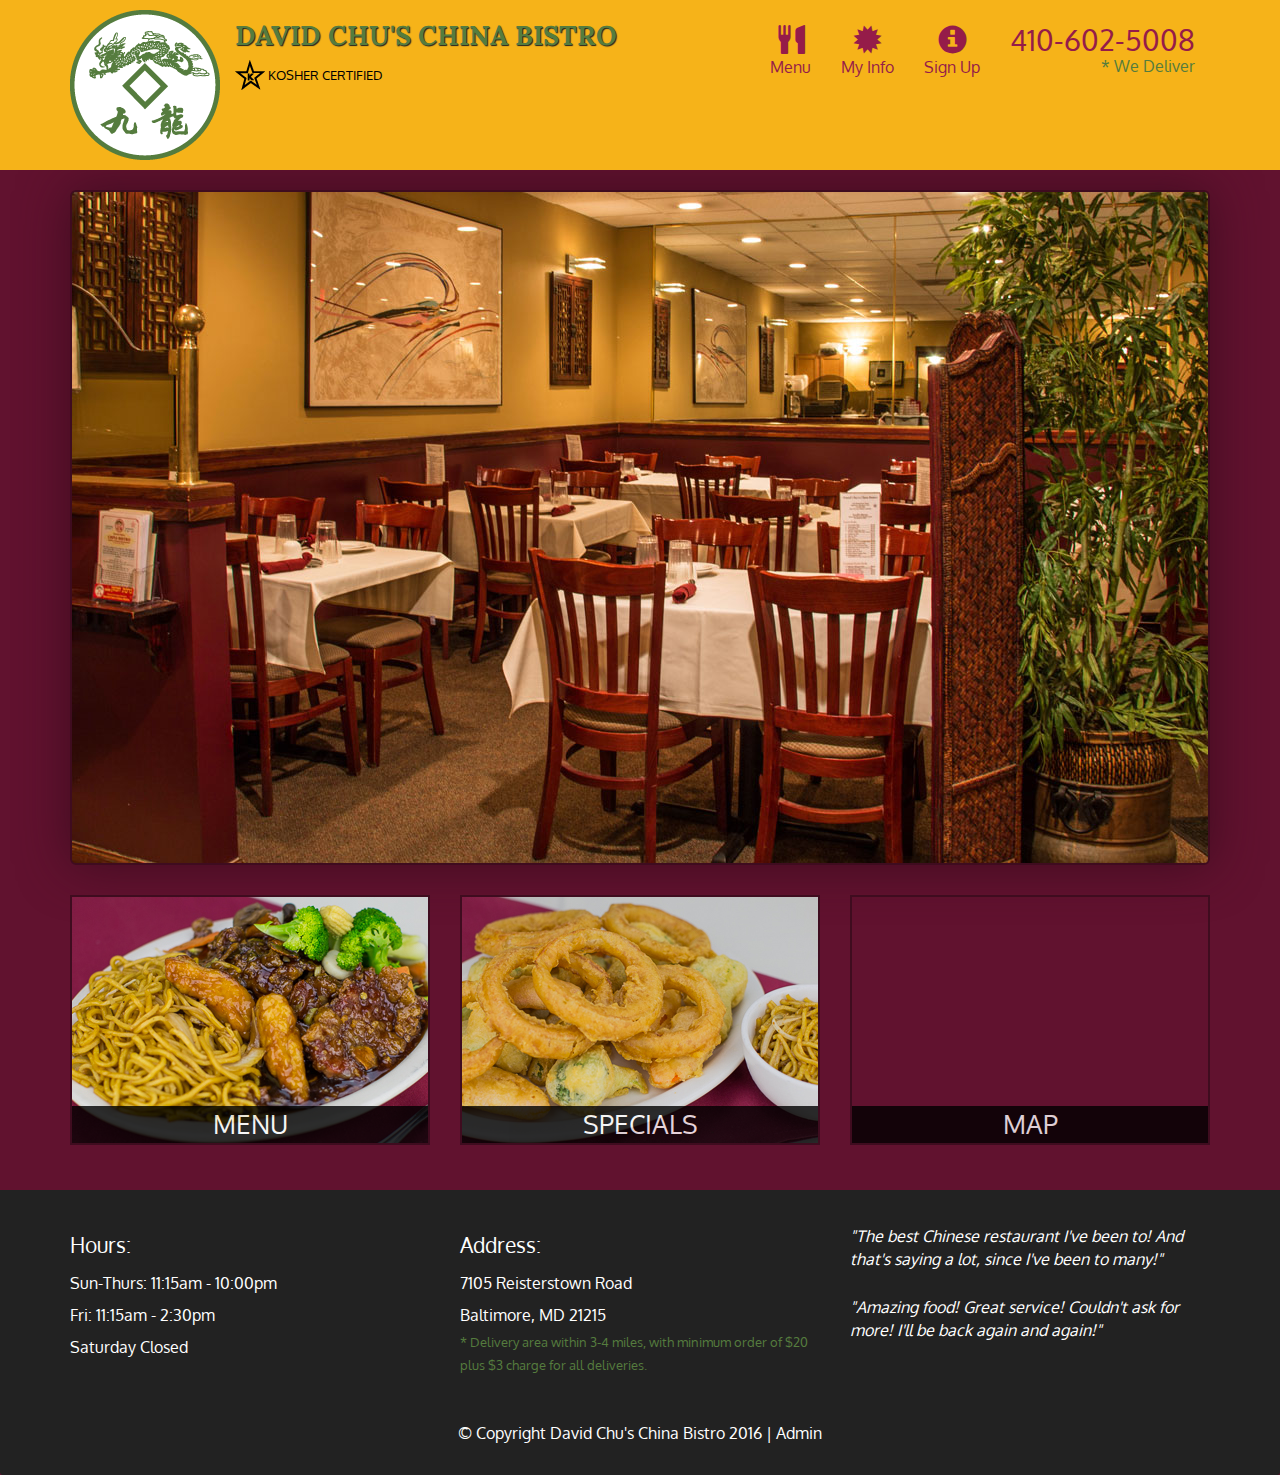
<file: index.html>
<!DOCTYPE html>

<html lang="en">
  <head>
    <meta charset="utf-8">
    <meta http-equiv="X-UA-Compatible" content="IE=edge">
    <meta name="viewport" content="width=device-width, initial-scale=1">
    <title>David Chu's China Bistro</title>
    <link href='https://fonts.googleapis.com/css?family=Oxygen:400,300,700' rel='stylesheet' type='text/css'>
    <link href='https://fonts.googleapis.com/css?family=Lora' rel='stylesheet' type='text/css'>
    <link rel="stylesheet" href="css/bootstrap.min.css">
    <link rel="stylesheet" href="css/restaurant.css">
    <link rel="stylesheet" href="css/common.css">
  </head>
  <body ng-app="restaurant" ng-strict-di>

    <!-- Fixed position loading indicator -->

    <loading class="loading-indicator"></loading>

    <header>
      <nav id="header-nav" class="navbar navbar-default">
        <div class="container">
          <div class="navbar-header">
            <a href="index.html" class="pull-left visible-md visible-lg">
              <div id="logo-img" alt="Logo image"></div>
            </a>

            <div class="navbar-brand">
              <a href="index.html"><h1>David Chu's China Bistro</h1></a>
              <p>
              <img src="images/star-k-logo.png" alt="Kosher certification">
              <span>Kosher Certified</span>
              </p>
            </div>

            <button id="navbarToggle" type="button" class="navbar-toggle collapsed" data-toggle="collapse" data-target="#collapsable-nav" aria-expanded="false">
              <span class="sr-only">Toggle navigation</span>
              <span class="icon-bar"></span>
              <span class="icon-bar"></span>
              <span class="icon-bar"></span>
            </button>
          </div>

          <div id="collapsable-nav" class="collapse navbar-collapse">
            <ul id="nav-list" class="nav navbar-nav navbar-right">
              <li id="navHomeButton" class="visible-xs">
                <a href="index.html">
                  <span class="glyphicon glyphicon-home"></span> Home</a>
              </li>
              <li id="navMenuButton" ui-sref-active="active">
                <a ui-sref="public.menu">
                  <span class="glyphicon glyphicon-cutlery"></span><br class="hidden-xs"> Menu</a>
              </li>
              <li id="navInfoButton" ui-sref-active="active">
                <a ui-sref="public.userinfo">
                  <span class="glyphicon glyphicon-certificate"></span><br class="hidden-xs"> My Info</a>
              </li>
              <li id="navSignButton" ui-sref-active="active">
                <a ui-sref="public.signup" >
                  <span class="glyphicon glyphicon-info-sign"></span><br class="hidden-xs"> Sign Up</a>
              </li>

              <li id="phone" class="hidden-xs">
                <a href="tel:410-602-5008">
                  <span>410-602-5008</span></a><div>* We Deliver</div>
              </li>
            </ul><!-- #nav-list -->
          </div><!-- .collapse .navbar-collapse -->
        </div><!-- .container -->
      </nav><!-- #header-nav -->
    </header>

    <div id="call-btn" class="visible-xs">
      <a class="btn" href="tel:410-602-5008">
        <span class="glyphicon glyphicon-earphone"></span>
        410-602-5008
      </a>
    </div>
    <div id="xs-deliver" class="text-center visible-xs">* We Deliver</div>

    <ui-view>
      <div class="text-center initial-loading">
        <h2>Loading Site...</h2>
      </div>
    </ui-view>

    <footer class="panel-footer">
      <div class="container">
        <div class="row">
          <section id="hours" class="col-sm-4">
            <span>Hours:</span><br>
            Sun-Thurs: 11:15am - 10:00pm<br>
            Fri: 11:15am - 2:30pm<br>
            Saturday Closed
            <hr class="visible-xs">
          </section>
          <section id="address" class="col-sm-4">
            <span>Address:</span><br>
            7105 Reisterstown Road<br>
            Baltimore, MD 21215
            <p>* Delivery area within 3-4 miles, with minimum order of $20 plus $3 charge for all deliveries.</p>
            <hr class="visible-xs">
          </section>
          <section id="testimonials" class="col-sm-4">
            <p>"The best Chinese restaurant I've been to! And that's saying a lot, since I've been to many!"</p>
            <p>"Amazing food! Great service! Couldn't ask for more! I'll be back again and again!"</p>
          </section>
        </div>
        <div class="text-center">
          &copy; Copyright David Chu's China Bistro 2016 |
          <a ui-sref="admin.auth">Admin</a></div>
      </div>
    </footer>

    <!-- Libs -->
    <script src="lib/jquery-2.1.4.min.js"></script>
    <script src="lib/bootstrap.min.js"></script>
    <script src="lib/angular.min.js"></script>
    <script src="lib/angular-ui-router.min.js"></script>

    <!-- Main Restaurant Module -->
    <script src="src/restaurant.module.js"></script>

    <!-- Common module -->
    <script src="src/common/common.module.js"></script>
    <script src="src/common/loading/loading.component.js"></script>
    <script src="src/common/loading/loading.interceptor.js"></script>
    <script src="src/common/menu.service.js"></script>
    <script src="src/common/user.service.js"></script>
    <!-- Public Module -->
    <script src="src/public/public.module.js"></script>
    <script src="src/public/public.routes.js"></script>
    <script src="src/public/menu/menu.controller.js"></script>
    <script src="src/public/menu-category/menu-category.component.js"></script>
    <script src="src/public/menu-item/menu-item.component.js"></script>
    <script src="src/public/menu-items/menu-items.controller.js"></script>
    <script src="src/public/signup/signup.controller.js"></script>
    <script src="src/public/user-form/user-form.component.js"></script>
    <script src="src/public/myinfo/myinfo.controller.js"></script>
    <!-- ADMIN SITE -->

    <!--Application files -->

  </body>

</html>
</file>
<file: css/restaurant.css>
body {
  font-size: 16px;
  color: #fff;
  background-color: #61122f;
  font-family: 'Oxygen', sans-serif;
}

.initial-loading {
  margin-top: 60px;
}

/** HEADER **/
#header-nav {
  background-color: #f6b319;
  border-radius: 0;
  border: 0;
}

#logo-img {
  background: url('../images/restaurant-logo_large.png') no-repeat;
  width: 150px;
  height: 150px;
  margin: 10px 15px 10px 0;
}

.navbar-brand {
  padding-top: 25px;
}
.navbar-brand h1 { /* Restaurant name */
  font-family: 'Lora', serif;
  color: #557c3e;
  font-size: 1.5em;
  text-transform: uppercase;
  font-weight: bold;
  text-shadow: 1px 1px 1px #222;
  margin-top: 0;
  margin-bottom: 0;
  line-height: .75;
}
.navbar-brand a:hover, .navbar-brand a:focus {
  text-decoration: none;
}
.navbar-brand p { /* Kosher cert */
  color: #000;
  text-transform: uppercase;
  font-size: .7em;
  margin-top: 15px;
}
.navbar-brand p span { /* Star-K */
  vertical-align: middle;
}

#nav-list {
  margin-top: 10px;
}
#nav-list a {
  color: #951C49;
  text-align: center;
}
#nav-list a:hover {
  background: #E7E7E7;
}
#nav-list a span {
  font-size: 1.8em;
}

#phone {
  margin-top: 5px;
}
#phone a { /* Phone number */
  text-align: right;
  padding-bottom: 0;
}
#phone div { /* We Deliver */
  color: #557c3e;
  text-align: right;
  padding-right: 15px;
}

.navbar-header button.navbar-toggle, .navbar-header .icon-bar {
  border: 1px solid #61122f;
}
.navbar-header button.navbar-toggle {
  clear: both;
  margin-top: -30px;
}
/* END HEADER */

/* FOOTER */
.panel-footer {
  margin-top: 30px;
  padding-top: 35px;
  padding-bottom: 30px;
  background-color: #222;
  border-top: 0;
}
.panel-footer div.row {
  margin-bottom: 35px;
}
#hours, #address {
  line-height: 2;
}
#hours > span, #address > span {
  font-size: 1.3em;
}
#address p {
  color: #557c3e;
  font-size: .8em;
  line-height: 1.8;
}
#testimonials {
  font-style: italic;
}
#testimonials p:nth-child(2) {
  margin-top: 25px;
}
a[ui-sref="admin.auth"] {
  color: #fff;
}
/* END FOOTER */

/********** Medium devices only **********/
@media (min-width: 992px) and (max-width: 1199px) {
  /* Header */
  #logo-img {
    background: url('../images/restaurant-logo_medium.png') no-repeat;
    width: 100px;
    height: 100px;
    margin: 5px 5px 5px 0;
  }
  /* End Header */
}


/********** Extra small devices only **********/
@media (max-width: 767px) {
  /* Header */
  .navbar-brand {
    padding-top: 10px;
    height: 80px;
  }
  .navbar-brand h1 { /* Restaurant name */
    padding-top: 10px;
    font-size: 5vw; /* 1vw = 1% of viewport width */
  }
  .navbar-brand p { /* Kosher cert */
    font-size: .6em;
    margin-top: 12px;
  }
  .navbar-brand p img { /* Star-K */
    height: 20px;
  }

  #collapsable-nav a { /* Collapsed nav menu text */
    font-size: 1.2em;
  }
  #collapsable-nav a span { /* Collapsed nav menu glyph */
    font-size: 1em;
    margin-right: 5px;
  }

  #call-btn > a {
    font-size: 1.5em;
    display: block;
    margin: 0 20px;
    padding: 10px;
    border: 2px solid #fff;
    background-color: #f6b319;
    color: #951c49;
  }
  #xs-deliver {
    margin-top: 5px;
    font-size: .7em;
    letter-spacing: .1em;
    text-transform: uppercase;
  }
  /* End Header */

  /* Footer */
  .panel-footer section {
    margin-bottom: 30px;
    text-align: center;
  }
  .panel-footer section:nth-child(3) {
    margin-bottom: 0; /* margin already exists on the whole row */
  }
  .panel-footer section hr {
    width: 50%;
  }
  /* End Footer */
}


/********** Super extra small devices Only :-) (e.g., iPhone 4) **********/
@media (max-width: 479px) {
  /* Header */
  .navbar-brand h1 { /* Restaurant name */
    padding-top: 5px;
    font-size: 6vw;
  }
  /* End Header */
}
</file>
<file: css/common.css>
.loading-indicator {
    display: block;
    width: 70px;
    position: fixed;
    left: 0;
    right: 0;
    margin: 0 auto;
    top: 40%;
    z-index: 100;
    background-color: #FFF;
}

.loading-indicator img {
    width: 70px;
    background-color: #FFF;
}

.ui-view-placeholder {
    margin-top: 60px;
}
</file>
